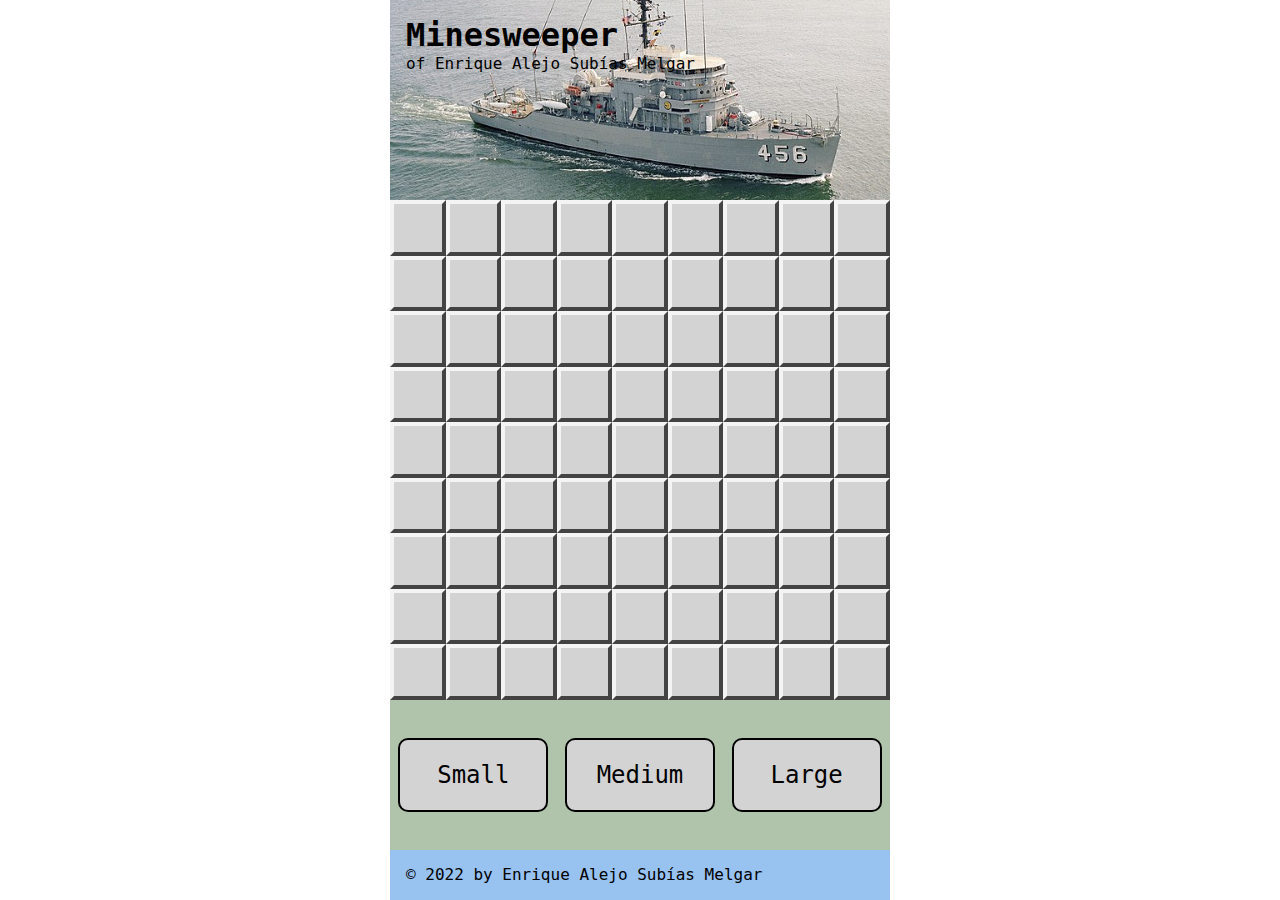
<file: index.html>
<!DOCTYPE html>
<html lang="en">

<head>
    <meta charset="utf-8">
    <meta name="viewport" content="width=device-width, initial-scale=1.0">
    <title>Minesweeper of Enrique Alejo Subías Melgar</title>
    <link rel="icon" href="data:,">
    <link rel="stylesheet" href="styles.css" type="text/css">
    <link rel="scrypt" href="script.js" type="text/javascript">
</head>

<body>
    <script src="script.js" type="text/javascript"></script>
</body>

</html>
</file>
<file: styles.css>
:root {
    /* Background colors */
    --color-title: #b0c3ab;
    --color-background: #cbc9c8;
    --color-footer: #98c2f0;

    /* Aspect ratio */
    --ar-width: 10;
    --ar-height: 18;

    /* For the cells */
    --shadowsize: 4px;
    --shadowcolor: rgb(67, 67, 67);
    --highlightcolor: rgb(244, 244, 244);
}

* {
    margin: 0;
    padding: 0;
}

html,
body {
    height: 100%;
}

.content {
    width: min(100vw, calc(100vh * (var(--ar-width) / var(--ar-height))));
    height: min(100vh, calc(var(--ar-height) * 10vw));
    margin: 0 auto;
}


/* Header */

header {
    height: calc(100% * (4 / var(--ar-height)));
    background-color: var(--color-title);
}

@media (min-width: 480px) {
    header {
        background-image: url("images/boat.jpg");
        background-size: 100%;
        background-position: 50%;
    }
}

#header-title {
    padding: 1em;
    font-family: 'Menlo', monospace;
}


/* Play Field */

#playfield {
    height: calc(100% * (10 / var(--ar-height)));
    background-color: grey;
    display: flex;
    flex-wrap: wrap;
    justify-content: space-between;
    align-content: space-between;
    position: relative;
}

.cell {
    width: calc((100% / 9) - 3px - (2 * var(--shadowsize)));
    height: calc((100% / 9) - 3px - (2 * var(--shadowsize)));
    background-color: lightgray;
    float: left;
    flex-shrink: 0;
    border: var(--shadowsize) solid transparent;
}

.covered {
    border-top: var(--shadowsize) solid var(--highlightcolor);
    border-left: var(--shadowsize) solid var(--highlightcolor);

    border-bottom: var(--shadowsize) solid var(--shadowcolor);
    border-right: var(--shadowsize) solid var(--shadowcolor);
}

.cell-symbol-1 {
    background-image: url("images/background.svg");
    background-size: 1000%;
    background-repeat: no-repeat;
}

.cell-symbol-2 {
    background-image: url("images/background.svg");
    background-size: 1000%;
    background-repeat: no-repeat;
    background-position: 11% 50%;
}

.cell-symbol-3 {
    background-image: url("images/background.svg");
    background-size: 1000%;
    background-repeat: no-repeat;
    background-position: 22% 50%;
}

.cell-symbol-4 {
    background-image: url("images/background.svg");
    background-size: 1000%;
    background-repeat: no-repeat;
    background-position: 33% 50%;
}

.cell-symbol-5 {
    background-image: url("images/background.svg");
    background-size: 1000%;
    background-repeat: no-repeat;
    background-position: 44% 50%;
}

.cell-symbol-6 {
    background-image: url("images/background.svg");
    background-size: 1000%;
    background-repeat: no-repeat;
    background-position: 55% 50%;
}

.cell-symbol-7 {
    background-image: url("images/background.svg");
    background-size: 1000%;
    background-repeat: no-repeat;
    background-position: 66% 50%;
}

.cell-symbol-8 {
    background-image: url("images/background.svg");
    background-size: 1000%;
    background-repeat: no-repeat;
    background-position: 77% 50%;
}

.cell-symbol-flag {
    background-image: url("images/background.svg");
    background-size: 1000%;
    background-repeat: no-repeat;
    background-position: 88% 50%;
}

.cell-symbol-bomb {
    background-image: url("images/background.svg");
    background-size: 1000%;
    background-repeat: no-repeat;
    background-position: 100% 50%;
}

.mineHit {
    background-color: rgb(255, 60, 60);
}

.overlay {
    position: absolute;
    top: 0;
    left: 0;
    right: 0;
    bottom: 0;
    background-color: rgba(0, 0, 0, 0.4);
    display: flex;
    flex-direction: column;
    align-items: center;
    justify-content: center;
}

.overlay>div {
    background-color: white;
    outline: 2px solid black;
    font-size: 4em;
    padding: 0.5em;
    border-radius: 10px;
    font-family: 'Menlo', monospace;
    flex-shrink: 0;
}

#playfield:not(:hover) .overlay {
    display: none;
}


/* Buttons */

#buttons {
    height: calc(100% * (3 / var(--ar-height)));
    background-color: var(--color-title);
    display: flex;
    align-items: center;
    justify-content: space-around;
}

.button {
    width: 30%;
    height: 50%;
    font-size: 1.5em;
    border: 2px solid black;
    border-radius: 10px;
    background-color: lightgray;
    font-family: 'Menlo', monospace;
}


/* Footer */

footer {
    height: calc(100% * (1 / var(--ar-height)));
    background-color: var(--color-footer);
    display: flex;
    flex-direction: column;
    justify-content: center;
}

#footer-title {
    padding: 1em;
    font-family: 'Menlo', monospace;
}
</file>
